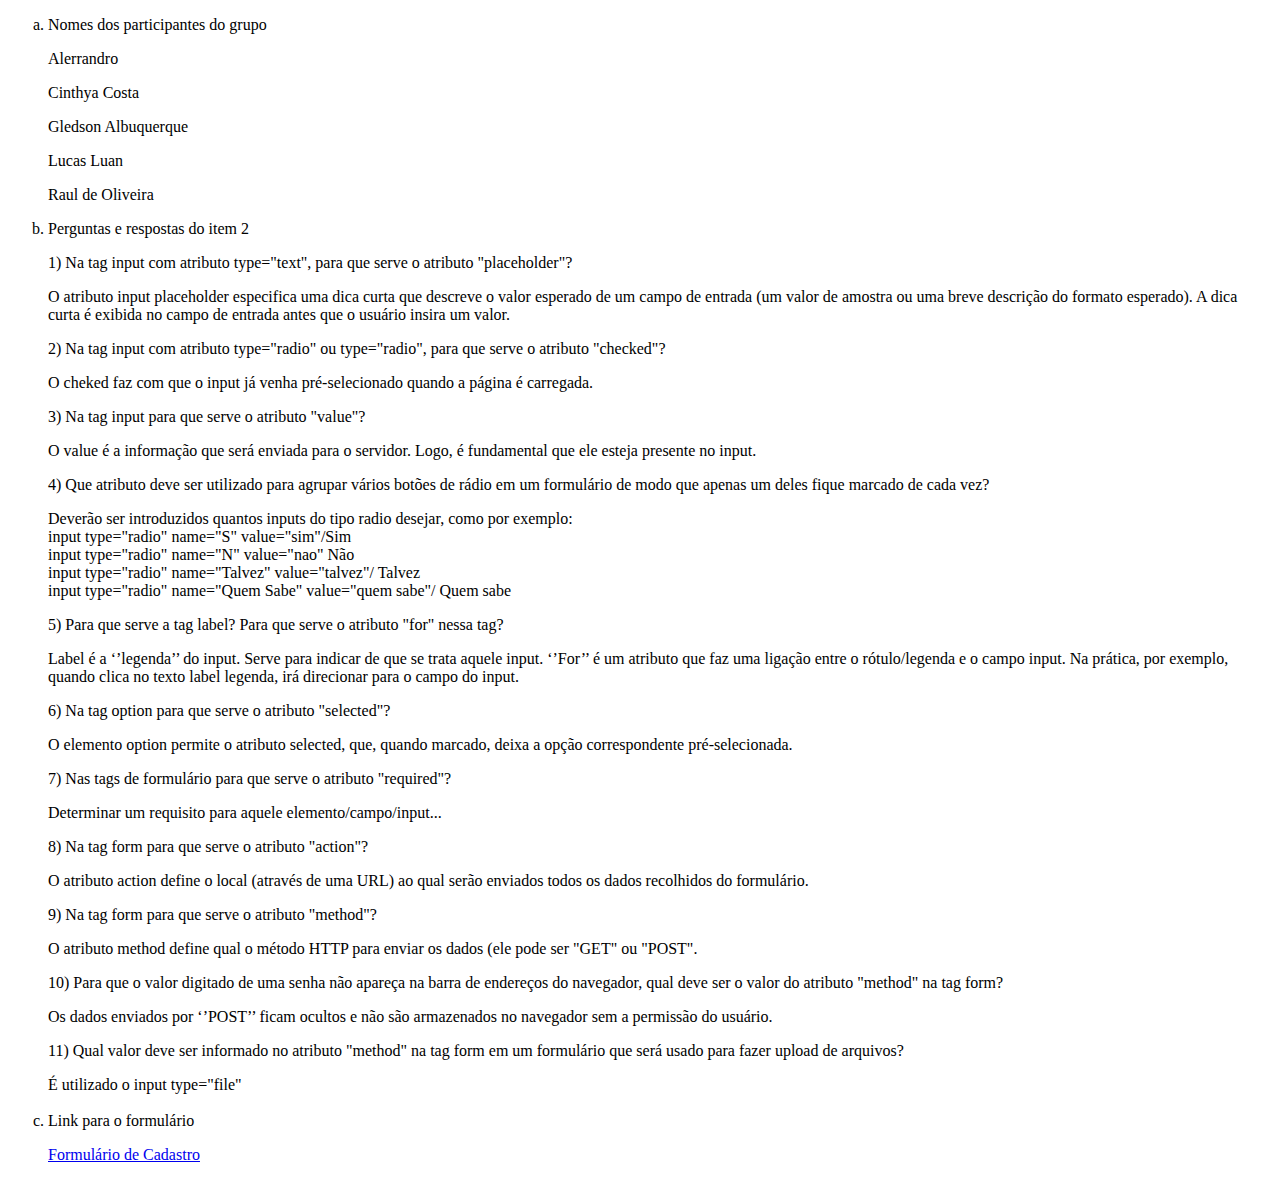
<file: index.html>
<!DOCTYPE html>
<html lang="pt-br">
<head>
    <meta charset="UTF-8">
    <meta http-equiv="X-UA-Compatible" content="IE=edge">
    <meta name="viewport" content="width=device-width, initial-scale=1.0">
    <title>Document</title>
</head>

<body>

<ol type="a">

    <li>Nomes dos participantes do grupo</li>
        <p>Alerrandro</p>
        <p>Cinthya Costa</p>
        <p>Gledson Albuquerque</p>
        <p>Lucas Luan</p>
        <p>Raul de Oliveira</p>

    <li>Perguntas e respostas do item 2</li>
    <p>1)	Na tag input com atributo type="text", para que serve o atributo "placeholder"?</p>
    O atributo input placeholder especifica uma dica curta que descreve o valor esperado de um campo de entrada (um valor de amostra ou uma breve descrição do formato esperado).
    A dica curta é exibida no campo de entrada antes que o usuário insira um valor.

    <p>2)	Na tag input com atributo type="radio" ou type="radio", para que serve o atributo "checked"?</p>
    O cheked faz com que o input já venha pré-selecionado quando a página é carregada.

    <p>3)	Na tag input para que serve o atributo "value"?</p>
    O value é a informação que será enviada para o servidor. Logo, é fundamental que ele esteja presente no input.
    
    <p>4)	Que atributo deve ser utilizado para agrupar vários botões de rádio em um formulário de modo que apenas um deles fique marcado de cada vez?</p>
    Deverão ser introduzidos quantos inputs do tipo radio desejar, como por exemplo: <br/>
    input type="radio" name="S" value="sim"/Sim <br/>
    input type="radio" name="N" value="nao" Não <br/>
    input type="radio" name="Talvez" value="talvez"/ Talvez <br/>
    input type="radio" name="Quem Sabe" value="quem sabe"/ Quem sabe <br/>
    
    <p>5)	Para que serve a tag label? Para que serve o atributo "for" nessa tag?</p>
    Label é a ‘’legenda’’ do input. Serve para indicar de que se trata aquele input. ‘’For’’ é um atributo que faz uma ligação entre o rótulo/legenda e o campo input. Na prática, por exemplo, quando clica no texto label legenda, irá direcionar para o campo do input.
    
    <p>6)	Na tag option para que serve o atributo "selected"?</p>
    O elemento option permite o atributo selected, que, quando marcado, deixa a opção correspondente pré-selecionada.
    
    <p>7)	Nas tags de formulário para que serve o atributo "required"?</p>
    Determinar um requisito para aquele elemento/campo/input...
    
    <p>8)	Na tag form para que serve o atributo "action"?</p>
    O atributo action define o local (através de uma URL) ao qual serão enviados todos os dados recolhidos do formulário.
   
    <p>9)	Na tag form para que serve o atributo "method"?</p>
    O atributo method define qual o método HTTP para enviar os dados (ele pode ser "GET" ou "POST".
    
    <p>10)	Para que o valor digitado de uma senha não apareça na barra de endereços do navegador, qual deve ser o valor do atributo "method" na tag form?</p>
    Os dados enviados por ‘’POST’’ ficam ocultos e não são armazenados no navegador sem a permissão do usuário.
   
    <p>11)	Qual valor deve ser informado no atributo "method" na tag form em um formulário que será usado para fazer upload de arquivos?</p>
    É utilizado o input type="file" 

    <br/><br/>
    
    <li>Link para o formulário</li>
    <p> <a href="form.html">Formulário de Cadastro</a> </p>

</ol>
    
</body>
</html>
</file>
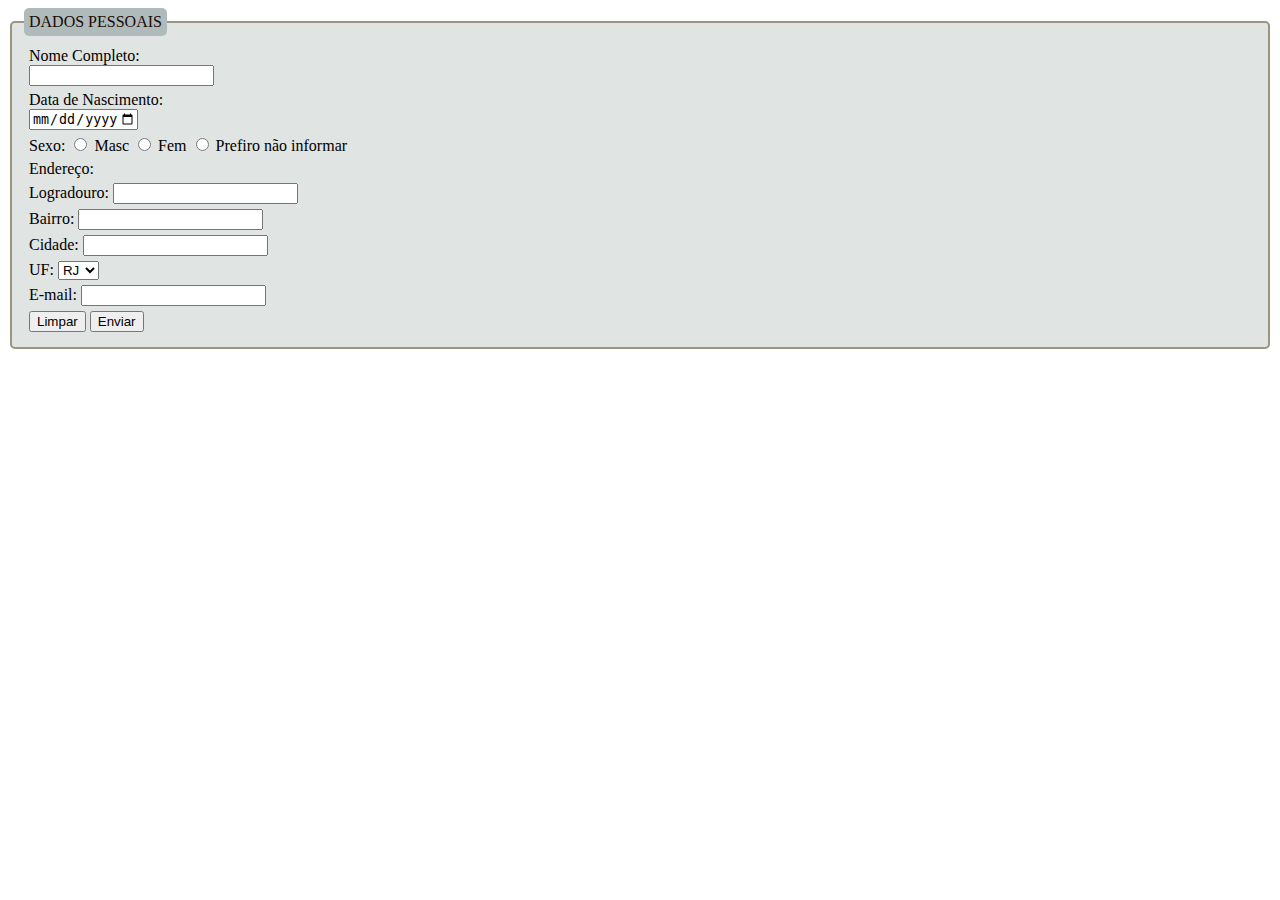
<file: form.html>
<!DOCTYPE html>
<html lang="pt-br">
<head>
    <meta charset="UTF-8">
    <meta http-equiv="X-UA-Compatible" content="IE=edge">
    <meta name="viewport" content="width=device-width, initial-scale=1.0">
   <!--COMANDO QUE CHAMA O CSS EXTERNO PARA ESTE HTML-->
   <link rel="stylesheet" href="style.css" />
   
    <title>Form</title>
    <fieldset>
    <legend>DADOS PESSOAIS</legend>

    <label>Nome Completo: <br />
        <input type="text" name="nome" required minlength="3" maxlength="100" />
    </label>

    <label>Data de Nascimento: <br />
        <input type="date" name="date" required max="1900-02-01" />
    </label>

    <label>Sexo:            

            <input type="radio" name = "M" /> Masc <input type="radio" name="F" /> Fem <input type="radio" name ="N/A"/> Prefiro não informar
        
    </label>
  
    <label>Endereço: <br />
        
    </label>

    <label>Logradouro:
        <input type="text" name="logradouro" />
    </label>

    <label>Bairro:
        <input type="text" name="bairro" />
    </label>

    <label>Cidade:
        <input type="text" name="cidade" />
    </label>

    <label>UF:
        <select name ="UF"> 
            <option value = "RJ">RJ</option>
            <option value = "RS">RS</option>
            <option value = "SC">SC</option>
            <option value = "SP">SP</option>
        </select>
        
    </label>

    <label>E-mail:
        <input type="email" name="email" />
    </label>

    <label>
        <input type="submit" value="Limpar"/>
        <input type="submit" value="Enviar"/>
    </label>

</fieldset>


</head>
<body>
    
</body>
</html>
</file>
<file: style.css>
.corpo {
    width: 600px;
    margin: auto;
}

label {
    display:block;
    margin: 5px;
}

fieldset{
    background-color: rgb(224, 228, 226);
    border: 2px solid rgb(155, 150, 129);
    border-radius: 5px;
}

legend{
    background-color: rgb(175, 187, 187);
    color: rgb(27, 10, 5);
    padding: 5px;
    border-radius: 5px;
}

input [type="text"], [type="number"], [type="email"] select {
    padding: 1px;
    width: 200px;
    font-size: 15px;
    border: 1px solid rgb(30, 94, 94);
}

button {
    padding: 2px;
    font-size: 15px;
    border: 1px solid rgb(30, 94, 94);
    border-radius: 5px;
}

h2 {
    background: rgba(222, 184, 135, 0.26);
    border-radius: 5px;
    text-align: center;
}


/* 
A label vem com display padrão inline >  display: inline;

[] // esta sintaxe aplicada CSS se estende ao tipo texto // exemplo
 input [type="text"] {
    padding: 1px;
    width: 200px;
    font-size: 15px;
    border: 1px solid rgb(30, 94, 94);
}
</file>
